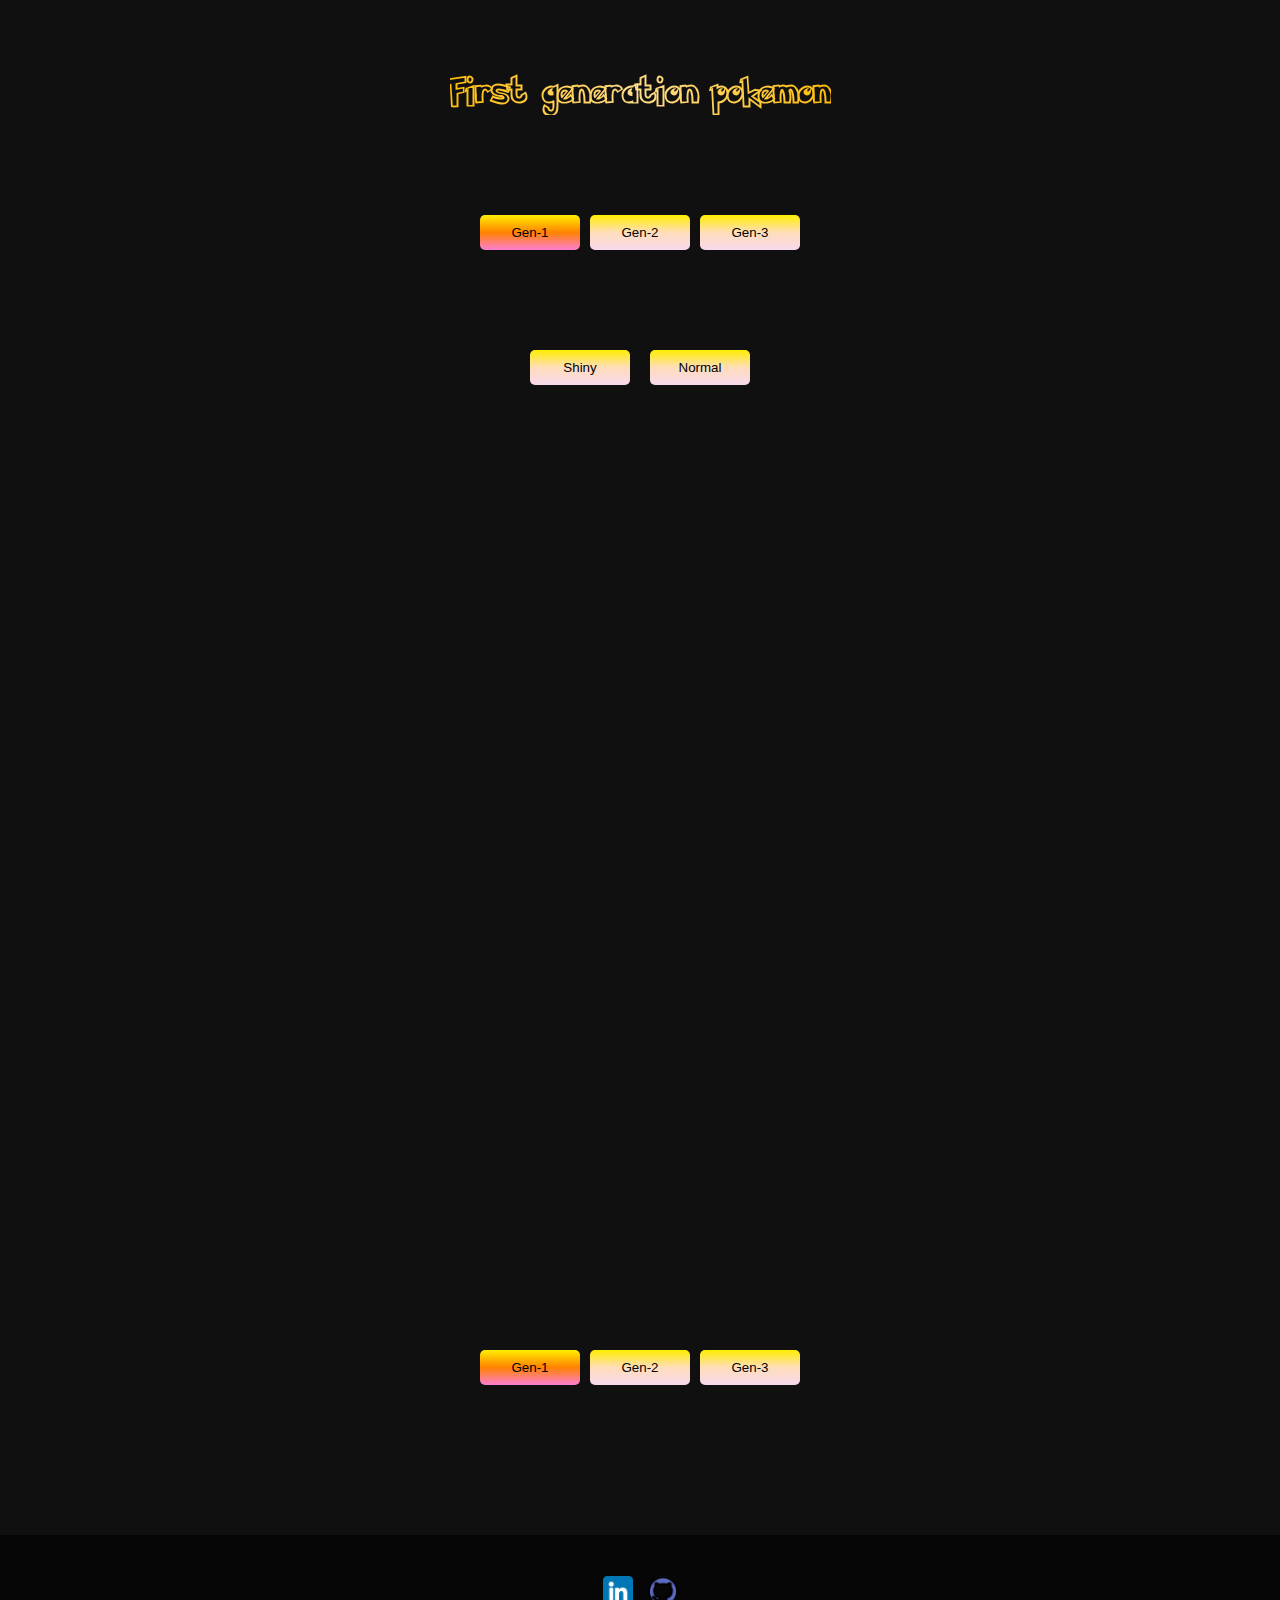
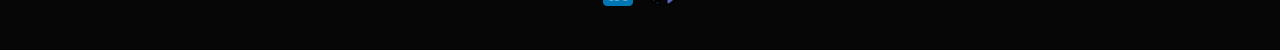
<file: index.html>
<!DOCTYPE html>
<html>
<head>
    <meta charset="utf-8" lang="pt-br">
    <meta name="viewport" content="width=device-width, initial-scale=1">
    <link rel="shortcut icon" href="https://assets.pokemon.com/static2/_ui/img/favicon.ico">
    <link rel="stylesheet" href="style.css" type="text/css" media="all" />
    <title>Pokédex</title>
    <script src="script.js"></script>
</head>
<body onload="pokemon(1,151, 'https://raw.githubusercontent.com/PokeAPI/sprites/master/sprites/pokemon/')">
  <header>
    <h1 class="gradient">First generation pokemon</h1>

    <section>
      <button type="submit" id="selectBtn">Gen-1</button>
      <button type="submit"> <a href="./Gen-2.html">Gen-2</a></button>
      <button type="submit"> <a href="./gen-3.html">Gen-3</a></button>
    </section>
    
    <section id="boxButton">
      <button onclick="changeShyne(1,151, 'https://raw.githubusercontent.com/PokeAPI/sprites/master/sprites/pokemon/shiny/')">Shiny</button>
      <button onclick="changeDefault(1,151, 'https://raw.githubusercontent.com/PokeAPI/sprites/master/sprites/pokemon/')">Normal</button>
    </section>
  </header>
  
  <main id="container">

  </main>
  <footer>
    <section>
      <button type="submit" id="selectBtn">Gen-1</button>
      <button type="submit"> <a href="./Gen-2.html">Gen-2</a></button>
      <button type="submit"> <a href="./gen-3.html">Gen-3</a></button>
    </section>
    
    <section class="info">
      <a href="https://www.linkedin.com/in/carlos-henrique-silva-5588bb21b" target="blank"><img src="./assets/linkedin.png" alt="linkedin" id="linkedin" /></a>
      <a href="https://github.com/CarloshDevBR" target="blank"><img src="./assets/github.png" alt="github" id="github" /></a>
    </section>
  </footer>
</body>
</html>
</file>
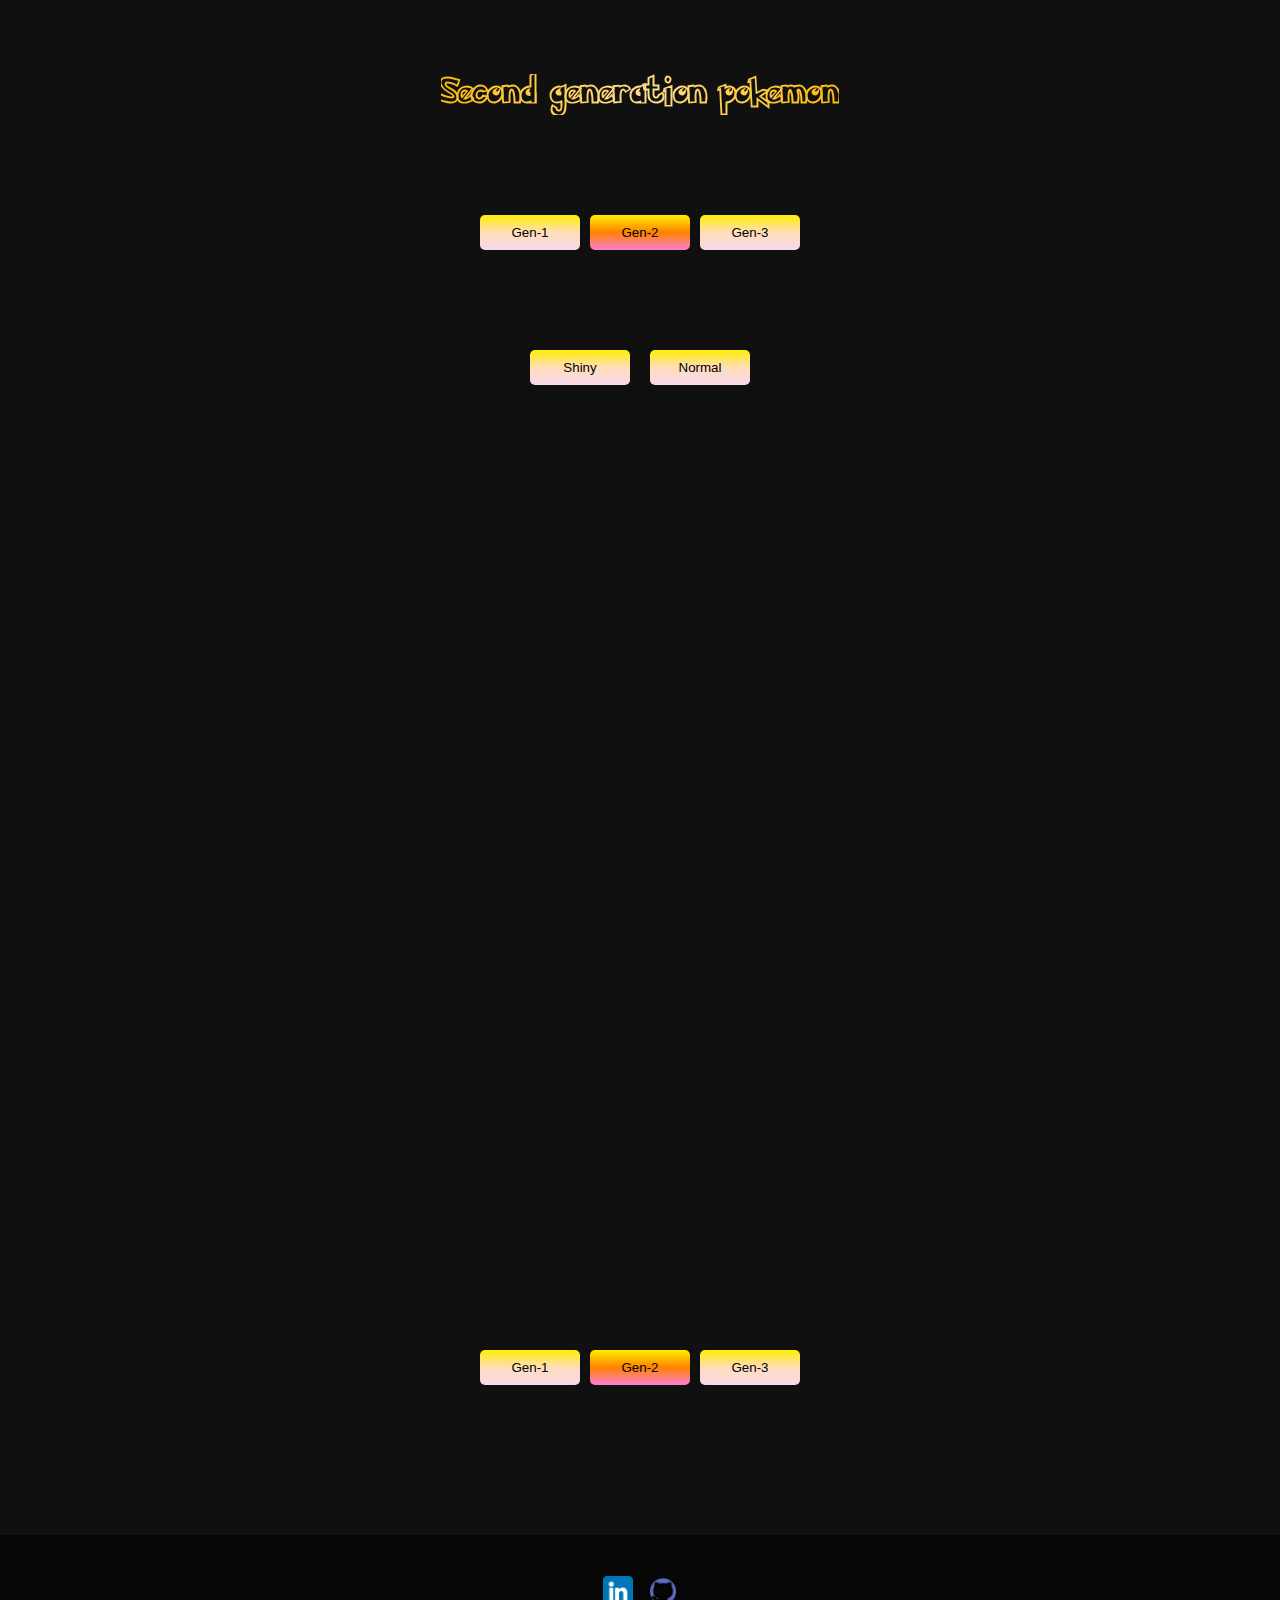
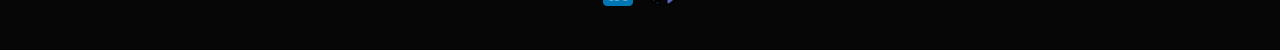
<file: gen-2.html>
<!DOCTYPE html>
<html>
<head>
    <meta charset="utf-8" lang="pt-br">
    <meta name="viewport" content="width=device-width, initial-scale=1">
    <link rel="shortcut icon" href="https://assets.pokemon.com/static2/_ui/img/favicon.ico">
    <link rel="stylesheet" href="style.css" type="text/css" media="all" />
    <title>Pokédex</title>
    <script src="script.js"></script>
</head>
<body onload="pokemon(152, 251, 'https://raw.githubusercontent.com/PokeAPI/sprites/master/sprites/pokemon/')">
  <header>
    <h1 class="gradient">Second generation pokemon</h1>
    
    <section>
      <button type="submit"> <a href="./index.html">Gen-1</a></button>
      <button type="submit" id="selectBtn">Gen-2</button>
      <button type="submit"><a href="./gen-3.html">Gen-3</a></button>
    </section>
    
    <section id="boxButton">
      <button onclick="changeShyne(152,251, 'https://raw.githubusercontent.com/PokeAPI/sprites/master/sprites/pokemon/shiny/')">Shiny</button>
      <button onclick="changeDefault(152,251, 'https://raw.githubusercontent.com/PokeAPI/sprites/master/sprites/pokemon/')">Normal</button>
    </section>
  </header>
  <main id="container">

  </main>
  <footer>
    <section>
      <button type="submit"> <a href="./index.html">Gen-1</a></button>
      <button type="submit" id="selectBtn">Gen-2</button>
      <button type="submit"><a href="./gen-3.html">Gen-3</a></button>
    </section>
    
    <section class="info">
      <a href="https://www.linkedin.com/in/carlos-henrique-silva-5588bb21b" target="blank"><img src="./assets/linkedin.png" alt="linkedin" id="linkedin" /></a>
      <a href="https://github.com/CarloshDevBR" target="blank"><img src="./assets/github.png" alt="github" id="github" /></a>
    </section>
  </footer>
</body>
</html>
</file>
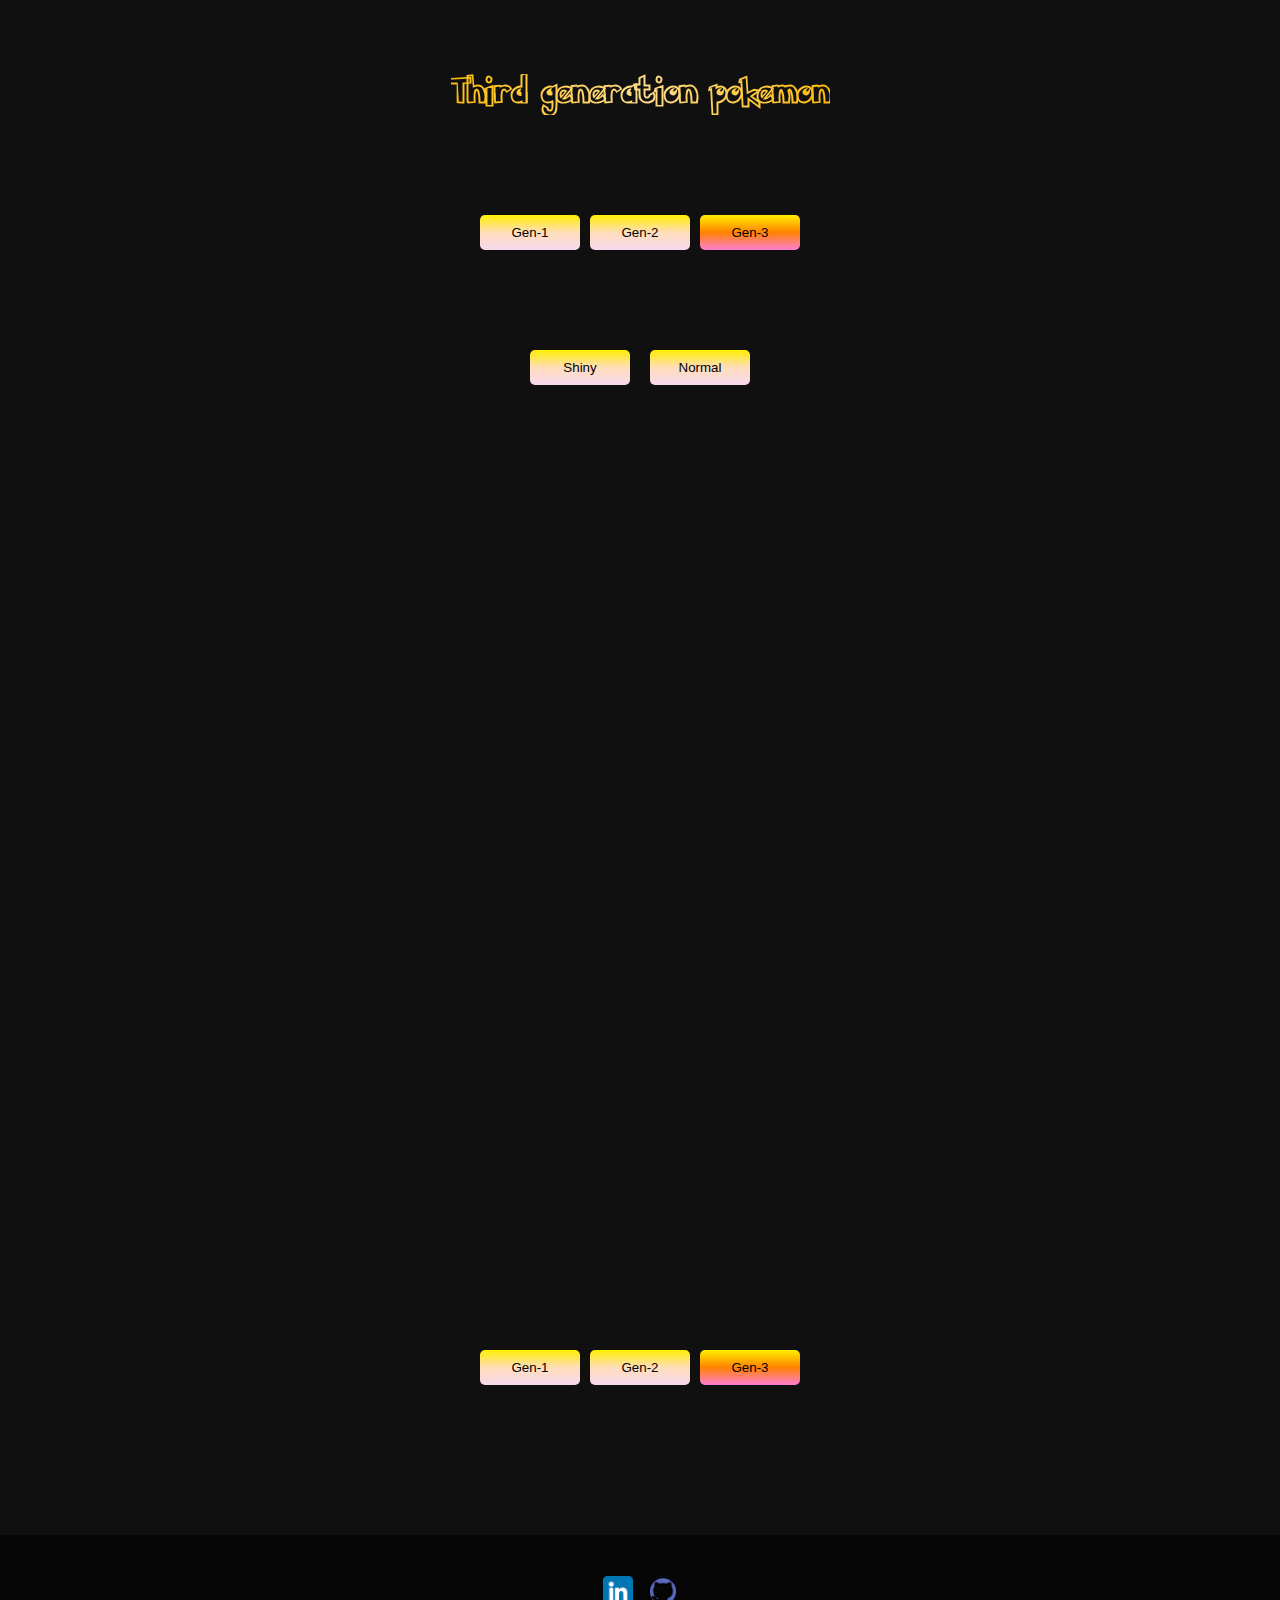
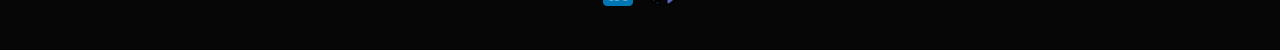
<file: gen-3.html>
<!DOCTYPE html>
<html>
<head>
    <meta charset="utf-8" lang="pt-br">
    <meta name="viewport" content="width=device-width, initial-scale=1">
    <link rel="shortcut icon" href="https://assets.pokemon.com/static2/_ui/img/favicon.ico">
    <link rel="stylesheet" href="style.css" type="text/css" media="all" />
    <title>Pokédex</title>
    <script src="script.js"></script>
</head>
<body onload="pokemon(252,386, 'https://raw.githubusercontent.com/PokeAPI/sprites/master/sprites/pokemon/')">
  <header>
    <h1 class="gradient">Third generation pokemon</h1>
    
    <section>
      <button type="submit"><a href="./index.html">Gen-1</a></button>
      <button type="submit"> <a href="./Gen-2.html">Gen-2</a></button>
      <button type="submit" id="selectBtn">Gen-3</button>
    </section>
    
    <section id="boxButton">
      <button onclick="changeShyne(252,386, 'https://raw.githubusercontent.com/PokeAPI/sprites/master/sprites/pokemon/shiny/')">Shiny</button>
      <button onclick="changeDefault(252, 386, 'https://raw.githubusercontent.com/PokeAPI/sprites/master/sprites/pokemon/')">Normal</button>
    </section>
  </header>
  <main id="container">

  </main>
  <footer>
    <section>
      <button type="submit"><a href="./index.html">Gen-1</a></button>
      <button type="submit"> <a href="./Gen-2.html">Gen-2</a></button>
      <button type="submit" id="selectBtn">Gen-3</button>
    </section>
    
    <section class="info">
      <a href="https://www.linkedin.com/in/carlos-henrique-silva-5588bb21b" target="blank"><img src="./assets/linkedin.png" alt="linkedin" id="linkedin" /></a>
      <a href="https://github.com/CarloshDevBR" target="blank"><img src="./assets/github.png" alt="github" id="github" /></a>
    </section>
  </footer>
</body>
</html>
</file>
<file: style.css>
* {
  margin: 0;
  padding: 0;
  box-sizing: border-box;
}

body {
  background: rgb(17,16,16);
  background: linear-gradient(0deg, rgba(17,16,16,1) 0%, rgba(17,16,16,1) 100%);
}

@font-face {
  font-family: 'PokeFont';
  src: url('./assets/Pokemon-Hollow.ttf') format('truetype'), url('./assets/Pokemon-Solid.ttf') format('truetype');
}

#container {
  display:flex;
  justify-content: center;
  align-items: center;
  gap: 10px;
  flex-wrap: wrap;
  width:  100%;
  height: 100%;
  min-height: 100vh;
  padding-bottom: 150px;
}

header {
  display: flex;
  justify-content: flex-end;
  align-items: center;
  flex-direction: column;
  gap: 100px;
  width: 100%;
  height: 450px;
}

section {
  display: flex;
  justify-content: center;
  flex-wrap: wrap;
  gap: 10px;
}

button {
  border-radius: 5px;
  color: black;
  border: none;
  background: rgb(248,217,238);
  background: linear-gradient(0deg, rgba(248,217,238,1) 0%, rgba(255,221,186,1) 50%, rgba(255,238,0,1) 100%);
  height: 35px;
  width: 100px;
  cursor: pointer;
}

#boxButton {
  display: flex;
  flex-direction: row;
  gap: 20px;
  border: none;
  height: 100px;
  width: 100%;
}

button:hover{
  opacity: .8;
}

button:active{
  opacity: .6;
}

a {
  text-decoration: none;
  color: black;
}

#selectBtn{
  background: rgb(254,126,212);
  background: linear-gradient(0deg, rgba(254,126,212,1) 0%, rgba(255,130,0,1) 50%, rgba(255,238,0,1) 100%);
  color: black;
}

h1 {
  margin: 0;
  color: white;
  font-size: 22pt;
  text-align: center;
  font-family: PokeFont;
}

.gradient {
  background-image: radial-gradient(circle, rgba(255,222,140,1) 0%, rgba(255,188,7,1) 100%);
  background-clip: text;
  -webkit-background-clip: text;
  -webkit-text-fill-color: transparent;
  color: black;
}

div {
  display: flex;
  justify-content: center;
  align-items: center;
  flex-direction: column;
  width: 300px;
  gap: 5px;
  border: 1px solid rgb(255,222,140);
;
}

div:nth-child(1n) {
  display: flex;
  justify-content: center;
  align-items: center;
  height: 400px;
  background: rgb(255,222,140);
  background: radial-gradient(circle, rgba(255,222,140,1) 0%, rgba(184,22,255,1) 100%);
}

div:nth-child(3n) {
  background: rgb(255,222,140);
  background: radial-gradient(circle, rgba(255,222,140,1) 0%, rgba(184,22,255,1) 100%);
}

img {
  width: 150px;
}

img:active {
  animation: jump 0.3s ease-in-out;
}

@keyframes jump {
  from{
    padding: 0;
  }
  to{
    padding: 15px;
  }
}

h2 {
  color: black;
  font-size: 14pt;
  order: -1;
  width: 100%;
  padding: 10px;
  background: rgb(255,222,140);
  background: radial-gradient(circle, rgba(255,222,140,1) 0%, rgba(255,188,7,1) 100%);
  text-align: center;
  border: 2px solid black;
}

h2::first-letter {
  content: "";
  color: black;
  font-size: 12pt;
}

p {
  padding: 7px;
  border-radius: 5px;
  margin-bottom: 5px;
  color: white;
  background: rgb(48,44,48);
  background: linear-gradient(90deg, rgba(48,44,48,1) 0%, rgba(59,51,53,1) 53%, rgba(60,54,54,1) 100%);
}

#status {
  display: flex;
  justify-content: center;
  align-items: center;
  flex-wrap: wrap;
  border: 2px solid black;
  height: 135px;
  width: 100%;
  font-size: 8pt;
  color: rgba(0,0,0, .7);
  border-radius: 0px 0 5px 0;
  background: rgb(255,222,140);
  background: radial-gradient(circle, rgba(255,222,140,1) 0%, rgba(255,188,7,1) 100%);
}

#types {
  display: flex;
  flex-direction: row;
  Color: #FFFFFF;
  border: none;
  height: 70px;
  width: 100%;
}

#steel {
 background: rgb(129,126,128);
 background: linear-gradient(90deg, rgba(129,126,128,1) 0%, rgba(244,244,244,1) 100%);
}

#fire {
	background: rgb(239,132,61);
  background: radial-gradient(circle, rgba(239,132,61,1) 0%, rgba(146,4,4,1) 100%);
}

#grass {
  background: rgb(36,172,30);
  background: linear-gradient(90deg, rgba(36,172,30,1) 0%, rgba(0,255,19,1) 100%);
}

#electric {
	background: rgb(217,152,0);
  background: linear-gradient(90deg, rgba(217,152,0,1) 0%, rgba(255,193,0,1) 100%);
}

#water {
	background: rgb(2,0,36);
  background: linear-gradient(90deg, rgba(2,0,36,1) 0%, rgba(83,83,224,1) 0%, rgba(0,212,255,1) 100%);
}

#ice {
  background: rgb(0,151,255);
  background: radial-gradient(circle, rgba(0,151,255,1) 0%, rgba(196,226,255,1) 100%);
}

#ground {
	background: rgb(244,231,218);
  background: linear-gradient(90deg, rgba(244,231,218,1) 0%, rgba(208,146,85,1) 100%);
}

#rock {
	background: rgb(232,232,206);
  background: linear-gradient(90deg, rgba(232,232,206,1) 0%, rgba(167,167,131,1) 50%, rgba(138,138,93,1) 100%);
}

#fairy {
	background: rgb(236,54,193);
  background: radial-gradient(circle, rgba(236,54,193,1) 0%, rgba(250,147,226,1) 100%);
}

#poison {
	background: rgb(172,30,157);
  background: linear-gradient(90deg, rgba(172,30,157,1) 0%, rgba(90,3,105,1) 100%);
}

#bug {
	background: rgb(107,126,37);
  background: radial-gradient(circle, rgba(107,126,37,1) 0%, rgba(93,105,47,1) 100%);
}

#dragon {
	background: rgb(54,84,139);
  background: linear-gradient(NaNdeg, rgba(54,84,139,1) 0%, rgba(31,66,129,1) 50%, rgba(17,51,111,1) 100%);
}

#psychic {
	background: rgb(94,5,64);
  background: linear-gradient(0deg, rgba(94,5,64,1) 0%, rgba(255,0,235,1) 100%);
}

#flying {
	background: rgb(156,156,156);
  background: linear-gradient(0deg, rgba(156,156,156,0.9985063442817101) 50%, rgba(7,209,211,1) 60%);
}

#fighting {
	background: rgb(46,5,5);
  background: linear-gradient(0deg, rgba(46,5,5,1) 0%, rgba(67,7,7,1) 100%);
}

#normal {
	background: rgb(114,116,104);
  background: radial-gradient(circle, rgba(114,116,104,1) 0%, rgba(125,122,122,1) 100%);
}

#dark {
  background: rgb(46,32,10);
  background: radial-gradient(circle, rgba(46,32,10,1) 0%, rgba(30,26,26,1) 100%);
}

#ghost {
  background: rgb(71,6,126);
  background: radial-gradient(circle, rgba(71,6,126,1) 0%, rgba(30,2,50,1) 100%);
}

footer {
  display: flex;
  justify-content: center;
  align-items: center;
  flex-direction: column;
  gap: 150px;
  width: 100%;
  height: 300px;
}

.info {
  display: flex;
  justify-content: center;
  align-items: center;
  gap: 15px;
  width: 100%;
  height: 300px;
  background-color: rgba(0,0,0,.6);
}

#github {
  width: 30px;
  height: 30px;
}

#linkedin {
  width: 30px;
  height: 30px;
}
</file>
